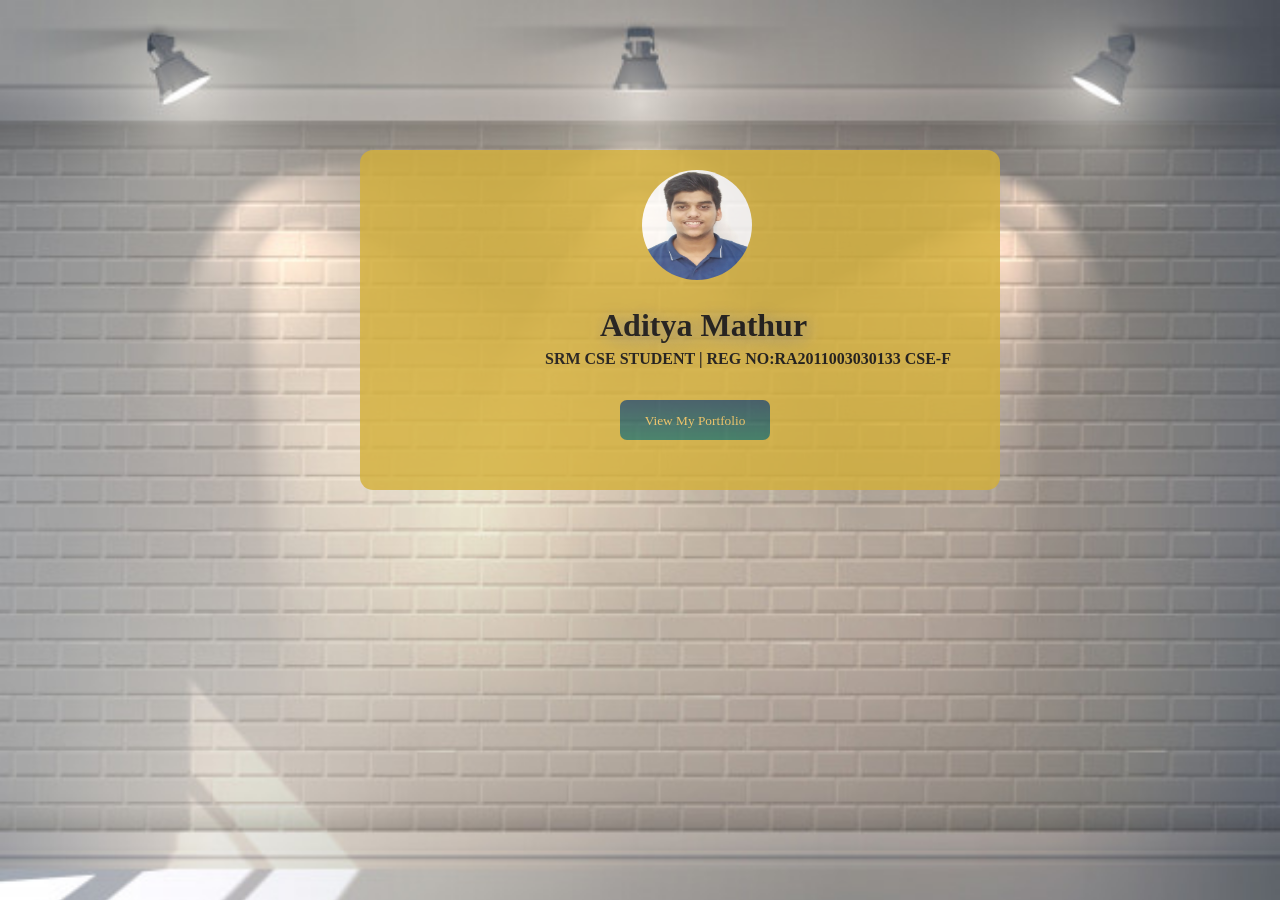
<file: Portfolio/Portfolio/index.html>
<!Doctype html>
<html>
<head>
<title>Aditya Mathur Intro</title>
<meta name="viewport" content="width=device-width, initial-scale=1">
<link rel="stylesheet" type="text/css" href="css.css"/>
<link rel="stylesheet" href="https://cdnjs.cloudflare.com/ajax/libs/font-awesome/4.7.0/css/font-awesome.min.css">
<link rel="icon" href="images/19.png"/>
<style>
body {
	line-height:1;
	background-image:url("images/22.jpg");
	background-size:cover;
}

</style>
</head>
<body>
<main class="man1">
	<img src="images/30.jpg" id="profilepic1" width="110px" height="110px">
	<h1 id="htwo1">Aditya Mathur</h1>
	<h4 id="hfour4">SRM CSE STUDENT | REG NO:RA2011003030133 CSE-F</h4>
	<button id="btn2"><a href="portfolio.html">View My Portfolio</a></button>
</main>
</body>
</html>
</file>
<file: Portfolio/Portfolio/css.css>
body {
	line-height:1;
	background-image:url("images/26.jpg");
	background-size:cover;
}
@media only screen and (max-width:600px){
	body {
	line-height:1;
	background-image:url("images/26.jpg");
	background-size:cover;	
}
.man1{
	background-color:blue;
	opacity:0.8;
	width:50%;
	height:240px;
	left:120px;
	top:150px;
	position:fixed;
	font-family: Serif;
	color:#000000;
	border-radius:13px;
}
	#htwo1{
	text-align:center;
	position:absolute;
	top:auto;
	left:180px;
	text-shadow: 3px 3px 17px grey;
}
#hfour2{
	text-align:center;
	position:absolute;
	left:160pxpx;
	top:auto;
}	
	#btn2{
	position:absolute;
	top:auto;
	left:160px;
	border-radius:7px;
	color:#ffcc66;
	width:150px;
	border:none;
	padding:13px 15px;
	height:40px;
	font-family:Bahnschrift, Calibri;
	opacity:0.8;
	background-image:linear-gradient(#003366,#006666);
	
}
	
}
#profilepic{
	margin:5px;
	padding:7px 7px;
	border-radius:50%;
	position:absolute;
	top:5px;
}
#profilepic1{
	margin:5px;
	padding:7px 7px;
	border-radius:50%;
	position:absolute;
	top:8px;
	left:270px;
}
.headr{
	background-color:#D4AF37;
	opacity:0.7;
	width:100%;
	height:140px;
	position:relative;
	font-family:Bahnschrift, Calibri;
	color:#000;
	border-radius:13px;
	z-index:1;
}
.man{
	background-color:#D4AF37;
	opacity:0.8;
	width:96%;
	height:950px;
	top:7px;
	left:25px;
	position:relative;
	font-family:Bahnschrift, Calibri;
	color:#003366;
	border-radius:13px;
}
.man1{
	background-color:#D4AF37;
	opacity:0.8;
	width:50%;
	height:340px;
	left:360px;
	top:150px;
	position:fixed;
	font-family: Calibri;
	color:#000000;
	border-radius:13px;
}
.man2{
	background-color:#ff5050;
	opacity:0.8;
	width:99%;
	height:1530px;
	position:relative;
	left:5px;
	font-family: Calibri;
	color:#003366;
	border-radius:13px;
}
.ftr{
	background-color:#D4AF37;
	opacity:0.7;
	width:100%;
	height:140px;
	top:14px;
	position:relative;
	font-family:Bahnschrift, Calibri;
	color:#003366;
	border-radius:13px;
}
.containerbox{
	width:100%;
	background-color:#006666;
	opacity:0.8;
	border-radius:7px;
	height:40px;
}
.btn1{
	position:absolute;
	text-align:center;
	border-radius:7px;
	color:#ffcc66;
	width:140px;
	left:360px;
	border:none;
	padding:13px 15px;
	height:40px;
	font-family:Bahnschrift, Calibri;
	opacity:0.8;
	background-image:linear-gradient(#003366,#006666);
}
.btn1:hover{
	width:150px;
	height:45px;
	border-radius:8px;
	color:#ffcc66;
	background-image:linear-gradient(#336699,#ff5050);
}
#div1{
	background-color:#fff;
	opacity:0.8;
	padding:0px 10px;
	border-radius:5px;
	width:97.3%;
	top:7px;
	left:7px;
	position:absolute;
	height:500px;
}
#div2{
	background-color:#fff;
	opacity:0.8;
	width:97.3%;
	padding:0px 10px;
	top:514px;
	left:7px;
	position:absolute;
	border-radius:5px;
	height:500px;
}
#div3{
	background-color:#fff;
	opacity:0.8;
	padding:0px 10px;
	border-radius:5px;
	width:97.3%;
	top:1021px;
	position:absolute;
	left:7px;
	height:500px;
}
#htwo{
	text-align:center;
	position:absolute;
	top:9px;
	left:134px;
	text-shadow: 3px 3px 17px grey;
}
#htwo1{
	text-align:center;
	position:absolute;
	top:138px;
	left:240px;
	text-shadow: 3px 3px 17px grey;
}
#hthree{
	text-align:center;
	position:absolute;
	left:710px;
	top:30px;
}
#hthree1{
	text-align:center;
	position:absolute;
	left:60px;
	top:50px;
}
#hthree2{
	text-align:center;
	position:absolute;
	top:64px;
	left:134px;
	text-shadow: 3px 3px 17px grey;
}
#hfour{
	text-align:center;
	position:absolute;
	top:40px;
	left:134px;
}
#hfour1{
	text-align:center;
	position:absolute;
	right:80px;
	top:50px;
}
#hfour2{
	text-align:center;
	position:absolute;
	right:660px;
	top:60px;
}
#hfour3{
	text-align:center;
	position:absolute;
	right:700px;
	top:90px;
}
#hfour4{
	text-align:center;
	position:absolute;
	left:185px;
	top:180px;
}
#email{
	text-align:center;
	position:absolute;
	right:20px;
	top:105px;
	color:#003366;
}
#btn{
	position:absolute;
	top:52px;
	left:1170px;
	border-radius:7px;
	color:#ffcc66;
	width:120px;
	border:none;
	padding:13px 15px;
	height:40px;
	font-family:Bahnschrift, Calibri;
	opacity:0.8;
	background-image:linear-gradient(#003366,#006666);
	
}
#btn2{
	position:absolute;
	top:250px;
	left:260px;
	border-radius:7px;
	color:#ffcc66;
	width:150px;
	border:none;
	padding:13px 15px;
	height:40px;
	font-family:Bahnschrift, Calibri;
	opacity:0.8;
	background-image:linear-gradient(#003366,#006666);
	
}
#btn:hover{
	width:125px;
	height:45px;
	border-radius:8px;
	color:#ffcc66;
	background-image:linear-gradient(#336699,#ff5050);
}
#box1{
	width:65%;
	height:230px;
	padding:0px 10px;
	border-radius:5px;
	position:absolute;
	top:7px;
	left:7px;
	
	opacity:0.9;
}
#box2{
	width:30%;
	height:400px;
	padding:0px 10px;
	border-radius:5px;
	position:absolute;
	top:20px;
	left:870px;
	background-color:#fff;
	opacity:0.9;
}
#box3{
	width:65%;
	height:250px;
	padding:0px 10px;
	border-radius:5px;
	position:absolute;
	top:244px;
	left:7px;
	background-color:#fff;
	opacity:0.9;
}
#box4{
	width:45%;
	height:320px;
	padding:0px 10px;
	border-radius:5px;
	position:absolute;
	top:550px;
	left:650px;
	background-color:#fff;
	opacity:0.9;
}
#box5{
	width:45%;
	height:220px;
	padding:0px 10px;
	border-radius:5px;
	position:absolute;
	top:550px;
	left:7px;
	background-color:#fff;
	opacity:0.9;
}
#box6{
	width:30%;
	height:320px;
	padding:0px 10px;
	border-radius:5px;
	position:absolute;
	top:1040px;
	left:510px;
	opacity:0.9;
}
.fa {
  padding: 5px;
  font-size: 15px;
  width: 15px;
  position:inline-block;
  text-align: center;
  text-decoration: none;
  margin: 5px 2px;
  border-radius:50%;
}

.fa:hover {
    opacity: 0.9;
	font-size:20px;
	width:20px;
}
.fa-twitter {
  background: #55ACEE;
  color: white;
}

.fa-google {
  background: #ff5050;
  color: white;
}

.sclicons{
	position:absolute;
	left:85px;
	top:88px;
}
.sclicons1{
	position:absolute;
	left:10px;
	top:80px;
}
ul{
	position:inline-block;
	text-decoration:none;
	list-style-type: none;
	overflow: hidden;
}
li {
  float:left;
  font-family:Calibri;
}
li a{
	text-decoration:none;
	display: block;
  color:#ffffcc;
  opacity:0.6;
  text-align: center;
  padding: 0px 0px;
}
a{
	text-decoration:none;
	color:#ffcc66;
}
.html{
	width:85%;
	background-color:#ff5050;
	text-align:right;
	opacity:0.9;
	color:#ffcc66;
	border-radius:5px;
	padding-top: 10px;
  padding-bottom: 10px;
}
.css{
	width:80%;
	background-color:#ff5050;
	text-align:right;
	opacity:0.9;
	color:#ffcc66;
	border-radius:5px;
	padding-top: 10px;
  padding-bottom: 10px;
}
.js{
	width:45%;
	background-color:#ff5050;
	text-align:right;
	opacity:0.9;
	color:#ffcc66;
	border-radius:5px;
	padding-top: 10px;
  padding-bottom: 10px;
}
.php{
	width:50%;
	background-color:#ff5050;
	text-align:right;
	opacity:0.9;
	border-radius:5px;
	color:#ffcc66;
	padding-top: 10px;
  padding-bottom: 10px;
}

}
.c{
	width:65%;
	background-color:#ff5050;
	text-align:right;
	opacity:0.9;
	color:#ffcc66;
	border-radius:5px;
	padding-top: 10px;
  padding-bottom: 10px;
}
.cplus{
	width:70%;
	background-color:#ff5050;
	text-align:right;
	opacity:0.9;
	color:#ffcc66;
	border-radius:5px;
	padding-top: 10px;
  padding-bottom: 10px;
}
.python{
	width:80%;
	background-color:#ff5050;
	text-align:right;
	opacity:0.9;
	color:#ffcc66;
	border-radius:5px;
	padding-top: 10px;
  padding-bottom: 10px;
}
.webdev{
	width:60%;
	background-color:#ff5050;
	text-align:right;
	opacity:0.9;
	color:#ffcc66;
	border-radius:5px;
	padding-top: 10px;
  padding-bottom: 10px;
}
.anddev{
	width:75%;
	background-color:#ff5050;
	text-align:right;
	opacity:0.9;
	color:#ffcc66;
	border-radius:5px;
	padding-top: 10px;
  padding-bottom: 10px;
}
.data{
	width:65%;
	background-color:#ff5050;
	text-align:right;
	opacity:0.9;
	color:#ffcc66;
	border-radius:5px;
	padding-top: 10px;
  padding-bottom: 10px;
}
.cd{
	width:65%;
	background-color:#ff5050;
	text-align:right;
	opacity:0.9;
	color:#ffcc66;
	border-radius:5px;
	padding-top: 10px;
  padding-bottom: 10px;
}
.cd1{
	width:45%;
	background-color:#ff5050;
	text-align:right;
	opacity:0.9;
	color:#ffcc66;
	border-radius:5px;
	padding-top: 10px;
  padding-bottom: 10px;
}
</file>
